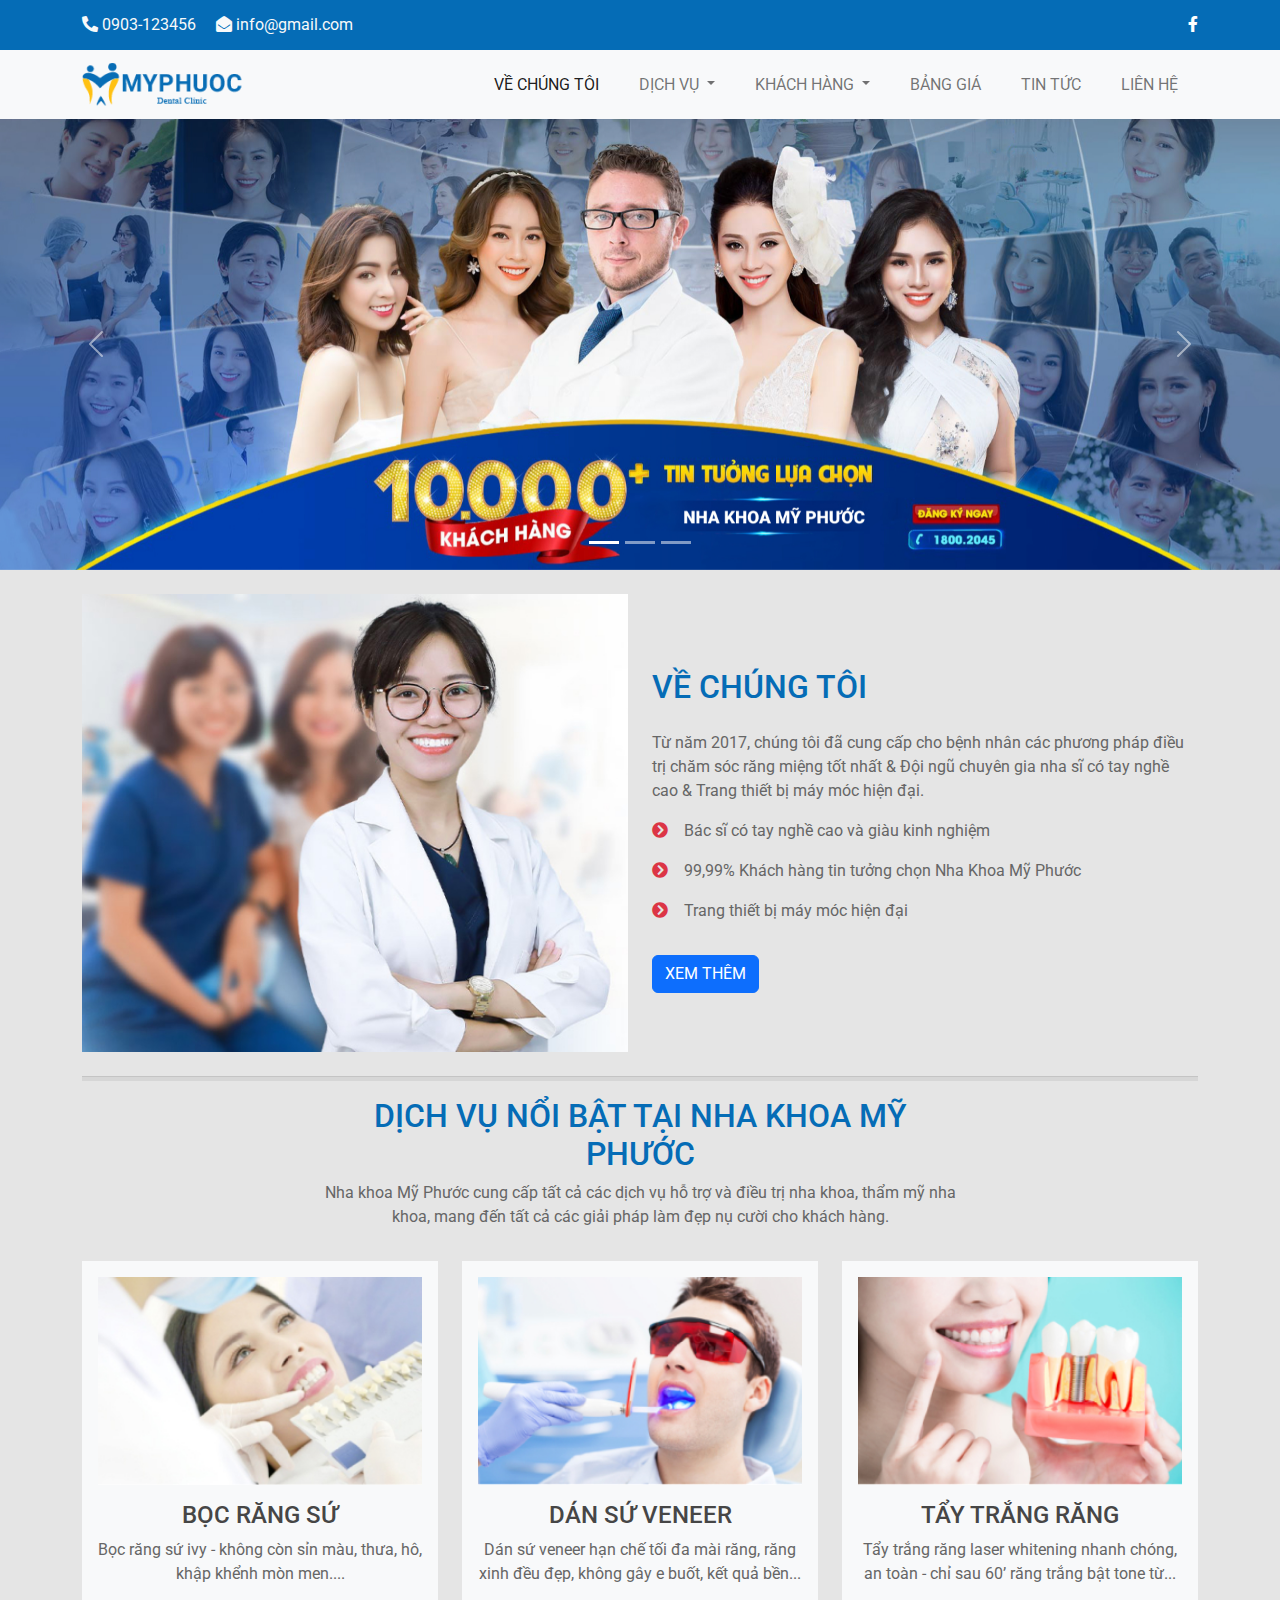
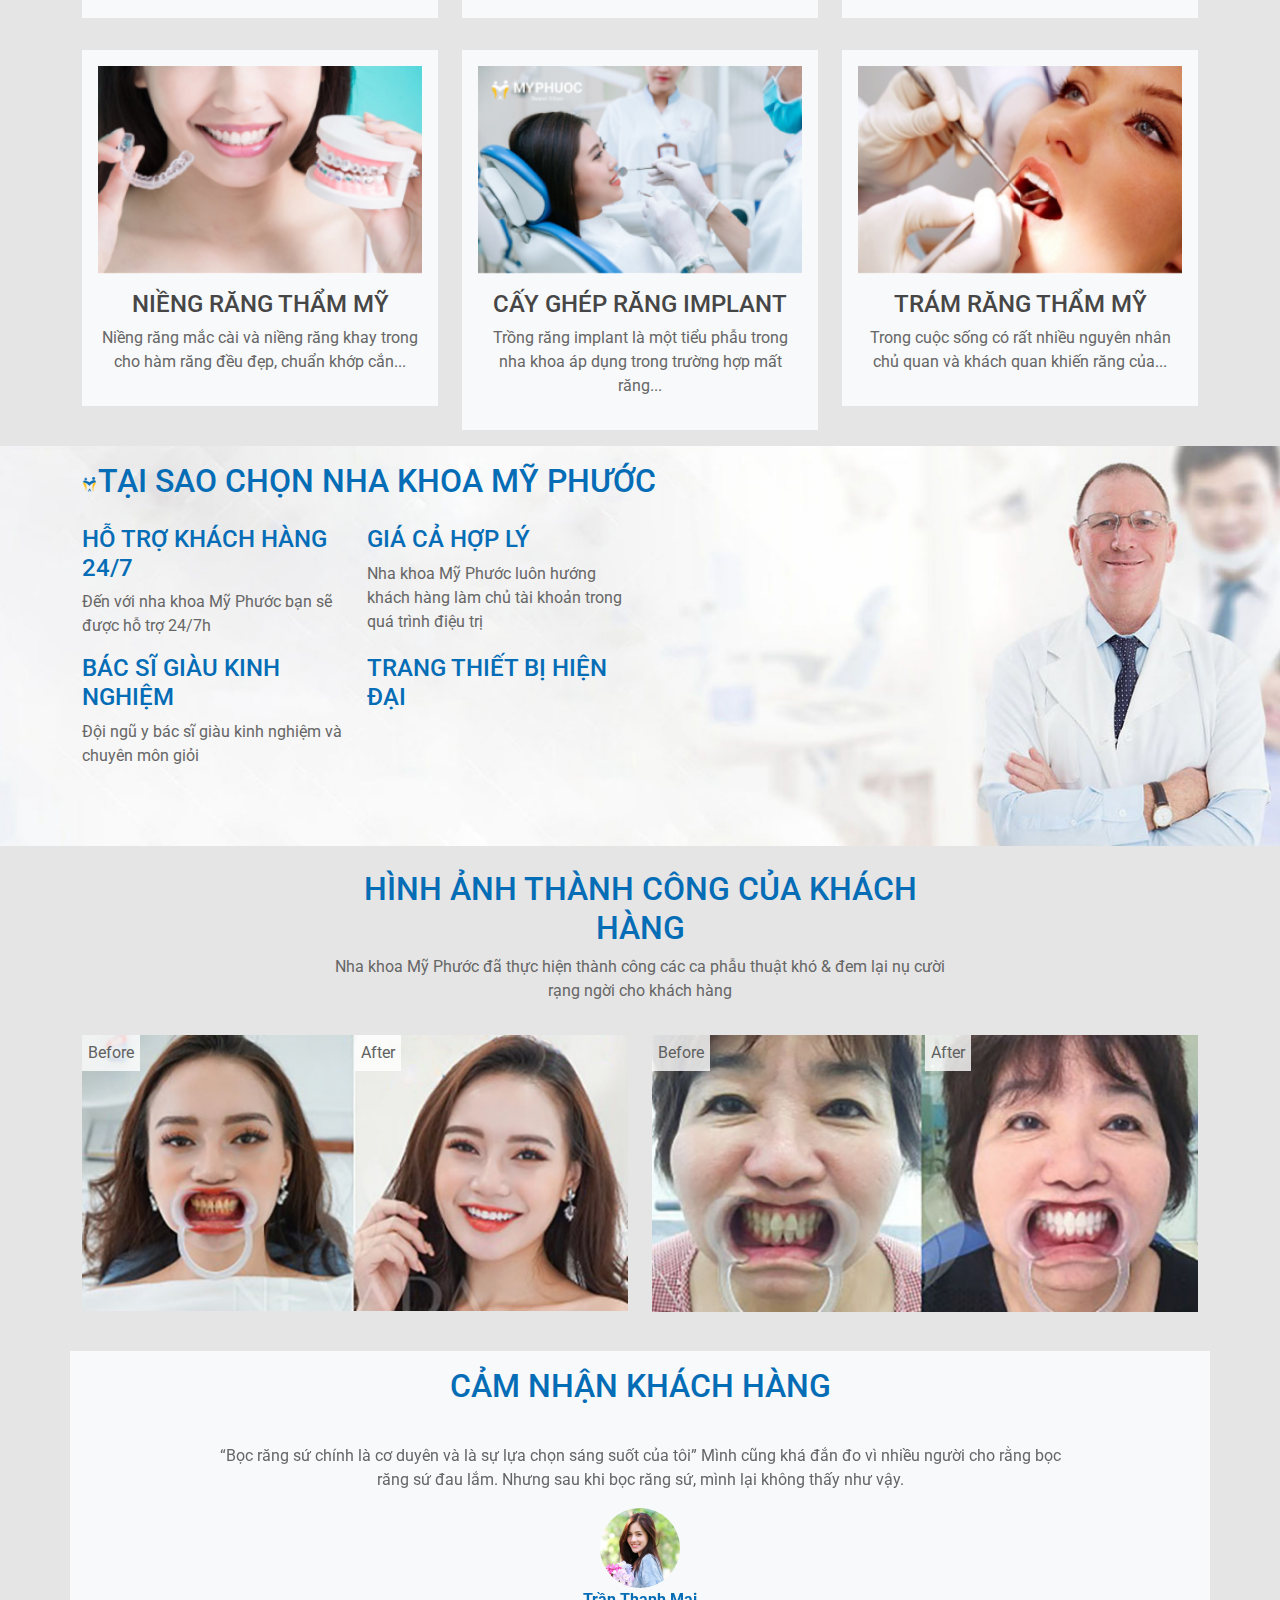
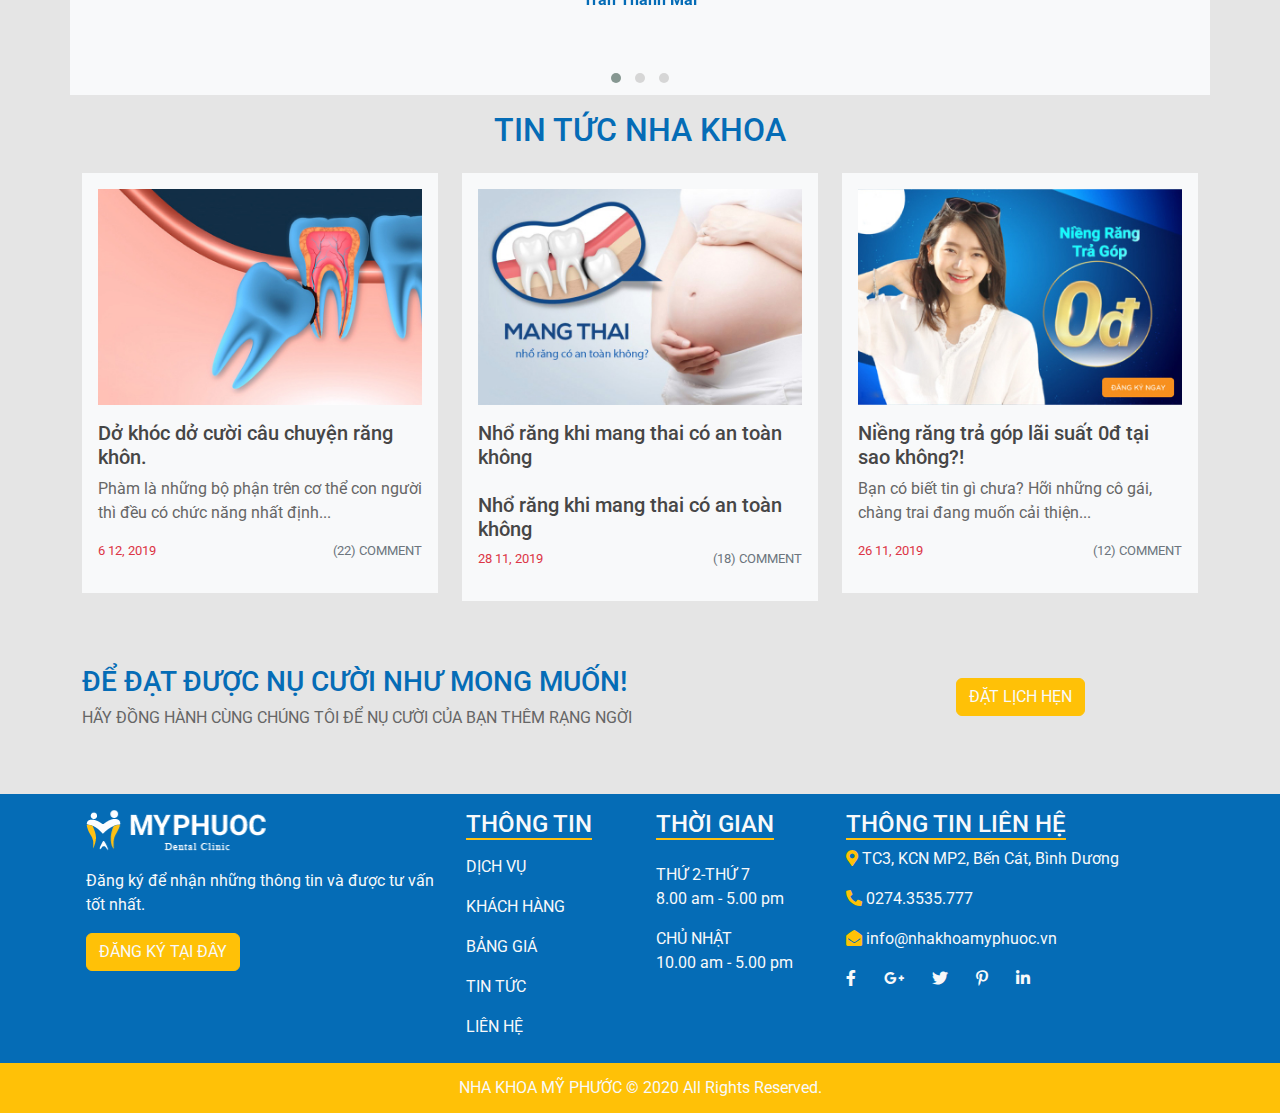
<file: index.html>
<!doctype html>
<html>
<head>
<meta charset="utf-8">
<meta name="viewport" content="width=device-width, initial-scale=1">
<title>Nha Khoa My Phuoc</title>
<link rel="stylesheet" href="css/all.min.css">
<link rel="stylesheet" href="css/bootstrap.css">
<link rel="stylesheet" href="css/style.css">
<script src="js/bootstrap.bundle.min.js"></script>
<link rel="stylesheet" href="css/owl.carousel.css">
<link rel="stylesheet" href="css/owl.theme.default.css">
<link rel="icon" href="images/icon_logo 1.png" type="image/x-icon">
</head>

<body>
<div class="top-bar bg-primary text-light">
  <div class="container d-flex justify-content-between"> <span><i class="fas fa-phone-alt"></i> 0903-123456 <i class="fas fa-envelope-open ms-3"></i> info@gmail.com</span> <span><a href="#"><i class="fab fa-facebook-f"></i></a></span> </div>
</div>
<!--xong phan top bar-->
<nav class="navbar navbar-expand-lg bg-light">
  <div class="container"> <a class="navbar-brand" href="#"><img src="images/LOGO 2 MPHUOCHC 1.png" alt=""></a>
    <button class="navbar-toggler" type="button" data-bs-toggle="collapse" data-bs-target="#navbarSupportedContent" aria-controls="navbarSupportedContent" aria-expanded="false" aria-label="Toggle navigation"> <span class="navbar-toggler-icon"></span> </button>
    <div class="collapse navbar-collapse" id="navbarSupportedContent">
      <ul class="navbar-nav ms-auto mb-2 mb-lg-0">
        <li class="nav-item"> <a class="nav-link active" aria-current="page" href="#">VỀ CHÚNG TÔI</a> </li>
        <li class="nav-item dropdown"> <a class="nav-link dropdown-toggle" href="#" role="button" data-bs-toggle="dropdown" aria-expanded="false"> DỊCH VỤ </a>
          <ul class="dropdown-menu">
            <li><a class="dropdown-item" href="#">BỌC RĂNG SỨ</a></li>
            <li><a class="dropdown-item" href="#">RĂNG SỨ THẨM MỸ</a></li>
            <li><a class="dropdown-item" href="#">TRỔNG IMPLANT</a></li>
            <li><a class="dropdown-item" href="#">NIỀNG RĂNG</a></li>
            <li><a class="dropdown-item" href="#">LẤY CAO RĂNG</a></li>
            <li><a class="dropdown-item" href="#">TRÁM RĂNG THẨM MỸ</a></li>
          </ul>
        </li>
        <li class="nav-item dropdown"> <a class="nav-link dropdown-toggle" href="#" role="button" data-bs-toggle="dropdown" aria-expanded="false"> KHÁCH HÀNG </a>
          <ul class="dropdown-menu">
            <li><a class="dropdown-item" href="khachhangimg.html">HÌNH ẢNH</a></li>
            <li><a class="dropdown-item" href="#">CẢM NHẬN</a></li>
          </ul>
        </li>
        <li class="nav-item"> <a class="nav-link" href="#">BẢNG GIÁ</a> </li>
        <li class="nav-item"> <a class="nav-link" href="#">TIN TỨC</a> </li>
        <li class="nav-item"> <a class="nav-link" href="lienhe.html">LIÊN HỆ</a> </li>
      </ul>
    </div>
  </div>
</nav>
<!--xong phan header-->
<div id="carouselExampleIndicators" class="carousel slide" data-bs-ride="true">
  <div class="carousel-indicators">
    <button type="button" data-bs-target="#carouselExampleIndicators" data-bs-slide-to="0" class="active" aria-current="true" aria-label="Slide 1"></button>
    <button type="button" data-bs-target="#carouselExampleIndicators" data-bs-slide-to="1" aria-label="Slide 2"></button>
    <button type="button" data-bs-target="#carouselExampleIndicators" data-bs-slide-to="2" aria-label="Slide 3"></button>
  </div>
  <div class="carousel-inner">
    <div class="carousel-item active"> <img src="images/slide1.jpg" class="d-block w-100" alt="..."> </div>
    <div class="carousel-item"> <img src="images/slide2.jpg" class="d-block w-100" alt="..."> </div>
    <div class="carousel-item"> <img src="images/slide3.jpg" class="d-block w-100" alt="..."> </div>
  </div>
  <button class="carousel-control-prev" type="button" data-bs-target="#carouselExampleIndicators" data-bs-slide="prev"> <span class="carousel-control-prev-icon" aria-hidden="true"></span> <span class="visually-hidden">Previous</span> </button>
  <button class="carousel-control-next" type="button" data-bs-target="#carouselExampleIndicators" data-bs-slide="next"> <span class="carousel-control-next-icon" aria-hidden="true"></span> <span class="visually-hidden">Next</span> </button>
</div>
<main>
  <section id="about">
    <div class="container">
      <div class="row my-4 d-flex align-items-center">
        <div class="col-lg-6"> <img src="images/about-pic 1.jpg" alt="" class="img-fluid"> </div>
        <div class="col-lg-6 pt-3">
          <h2 class="text-primary">VỀ CHÚNG TÔI</h2>
          <p class="pt-3">Từ năm 2017, chúng tôi đã cung cấp cho bệnh nhân các phương pháp điều trị chăm sóc răng miệng tốt nhất & Đội ngũ chuyên gia nha sĩ có tay nghề cao & Trang thiết bị máy móc hiện đại. </p>
          <p><i class="fas fa-chevron-circle-right me-3 text-danger"> </i>Bác sĩ có tay nghề cao và giàu kinh nghiệm </p>
          <p><i class="fas fa-chevron-circle-right me-3 text-danger"> </i>99,99% Khách hàng tin tưởng chọn Nha Khoa Mỹ Phước </p>
          <p><i class="fas fa-chevron-circle-right me-3 text-danger"> </i>Trang thiết bị máy móc hiện đại </p>
          <button type="button" class="btn btn-primary mt-3">XEM THÊM</button>
        </div>
      </div>
      <hr style="height: 5px; background-color: #ADADAD">
    </div>
  </section>
  <!---section1--->
  <section id="service">
    <div class="container">
      <div class="row d-flex justify-content-center">
        <div class="col-lg-7 text-center">
          <h2 class="text-primary">DỊCH VỤ NỔI BẬT TẠI NHA KHOA MỸ PHƯỚC</h2>
          <p>Nha khoa Mỹ Phước cung cấp tất cả các dịch vụ hỗ trợ và điều trị nha khoa, thẩm mỹ nha khoa,
            mang đến tất cả các giải pháp làm đẹp nụ cười cho khách hàng.</p>
        </div>
      </div>
      <div class="row">
        <div class="col-12 col-sm-6 col-md-6 col-lg-4 my-3">
          <div class="bg-light text-center p-3"> <img src="images/dv_img1 1.jpg" alt="" class="img-fluid">
            <h4 class="pt-3"><a href="#">BỌC RĂNG SỨ</a></h4>
            <p>Bọc răng sứ ivy - không còn sỉn màu, thưa, hô, khập khểnh mòn men....</p>
          </div>
        </div>
        <div class="col-12 col-sm-6 col-md-6 col-lg-4 my-3">
          <div class="bg-light text-center p-3"> <img src="images/dv_img2 1.jpg" alt="" class="img-fluid">
            <h4 class="pt-3"><a href="#">DÁN SỨ VENEER</a></h4>
            <p>Dán sứ veneer hạn chế tối đa mài răng, răng xinh đều đẹp, không gây e buốt, kết quả bền...</p>
          </div>
        </div>
        <div class="col-12 col-sm-6 col-md-6 col-lg-4 my-3">
          <div class="bg-light text-center p-3"> <img src="images/dv_img5 1.jpg" alt="" class="img-fluid">
            <h4 class="pt-3"><a href="#">TẨY TRẮNG RĂNG</a></h4>
            <p>Tẩy trắng răng laser whitening nhanh chóng, an toàn - chỉ sau 60’ răng trắng bật tone từ...</p>
          </div>
        </div>
        <div class="col-12 col-sm-6 col-md-6 col-lg-4 my-3">
          <div class="bg-light text-center p-3"> <img src="images/dv_img3 1.jpg" alt="" class="img-fluid">
            <h4 class="pt-3"><a href="#">NIỀNG RĂNG THẨM MỸ</a></h4>
            <p>Niềng răng mắc cài và niềng răng khay trong cho hàm răng đều đẹp, chuẩn khớp cắn...</p>
          </div>
        </div>
        <div class="col-12 col-sm-6 col-md-6 col-lg-4 my-3">
          <div class="bg-light text-center p-3"> <img src="images/dv_img4 1.jpg" alt="" class="img-fluid">
            <h4 class="pt-3"><a href="#">CẤY GHÉP RĂNG IMPLANT</a></h4>
            <p>Trồng răng implant là một tiểu phẫu trong nha khoa áp dụng trong trường hợp mất răng... </p>
          </div>
        </div>
        <div class="col-12 col-sm-6 col-md-6 col-lg-4 my-3">
          <div class="bg-light text-center p-3"> <img src="images/dv_img6 1.jpg" alt="" class="img-fluid">
            <h4 class="pt-3"><a href="#">TRÁM RĂNG THẨM MỸ</a></h4>
            <p>Trong cuộc sống có rất nhiều nguyên nhân chủ quan và khách quan khiến răng của...</p>
          </div>
        </div>
      </div>
    </div>
  </section>
  <!---Xong section1--->
  <section id="why">
    <div class="container">
      <h2 class="text-primary pt-3"><img src="images/icon_logo 1.png" alt="">TẠI SAO CHỌN NHA KHOA MỸ PHƯỚC</h2>
      <div class="row">
        <div class="col-lg-6">
          <div class="row pt-3">
            <div class="col-sm-6">
              <h4 class="text-primary">HỖ TRỢ KHÁCH HÀNG 24/7</h4>
              <p>Đến với nha khoa Mỹ Phước bạn sẽ được hỗ trợ 24/7h</p>
            </div>
            <div class="col-sm-6">
              <h4 class="text-primary">GIÁ CẢ HỢP LÝ</h4>
              <p>Nha khoa Mỹ Phước luôn hướng khách hàng làm chủ tài khoản trong quá trình điệu trị</p>
            </div>
            <div class="col-sm-6">
              <h4 class="text-primary">BÁC SĨ GIÀU KINH NGHIỆM</h4>
              <p>Đội ngũ y bác sĩ giàu kinh nghiệm và chuyên môn giỏi</p>
            </div>
            <div class="col-sm-6">
              <h4 class="text-primary">TRANG THIẾT BỊ HIỆN ĐẠI </h4>
            </div>
          </div>
        </div>
      </div>
    </div>
  </section>
  
  <!---xong section2--->
  <section id="client">
    <div class="container pt-4">
      <div class="row d-flex justify-content-center">
        <div class="col-lg-7 text-center">
          <h2 class="text-primary">HÌNH ẢNH THÀNH CÔNG CỦA KHÁCH HÀNG</h2>
          <p>Nha khoa Mỹ Phước đã thực hiện thành công các ca phẫu thuật khó
            & đem lại nụ cười rạng ngời cho khách hàng</p>
        </div>
      </div>
      <div class="row pt-3">
        <div class="col-lg-6 mb-3">
          <div class="hinh"> <img src="images/gallery-img-1 1.jpg" alt="" class="img-fluid">
            <div class="truoc">Before</div>
            <div class="sau">After</div>
          </div>
        </div>
        <div class="col-lg-6 mb-3">
          <div class="hinh"> <img src="images/gallery-img-2 1.jpg" alt="" class="img-fluid">
            <div class="truoc">Before</div>
            <div class="sau">After</div>
          </div>
        </div>
      </div>
    </div>
  </section>
  <!---xong section3--->
  <section id="cam-nhan">
    <div class="container bg-light">
      <div class="row d-flex justify-content-center">
        <div class="col-lg-10">
          <h2 class="pt-3 text-primary text-center">CẢM NHẬN KHÁCH HÀNG</h2>
          <div class="owl-carousel owl-theme" id="cn">
            <div class="item">
              <div class="noidung">
                <p class="text-center">“Bọc răng sứ chính là cơ duyên và là sự lựa chọn sáng suốt của tôi” Mình cũng khá đắn đo vì nhiều người cho rằng bọc răng sứ đau lắm. Nhưng sau khi bọc răng sứ, mình lại không thấy như vậy.</p>
                <img src="images/kh1.jpg" alt="" class="rounded-circle">
                <p class="text-primary"><b>Trần Thanh Mai</b></p>
              </div>
            </div>
            <div class="item">
              <div class="noidung">
                <p class="text-center">“Bọc răng sứ chính là cơ duyên và là sự lựa chọn sáng suốt của tôi” Mình cũng khá đắn đo vì nhiều người cho rằng bọc răng sứ đau lắm. Nhưng sau khi bọc răng sứ, mình lại không thấy như vậy.</p>
                <img src="images/kh2.png" alt="" class="rounded-circle">
                <p class="text-primary"><b>Nguyễn Thị Hoàng Linh</b></p>
              </div>
            </div>
            <div class="item">
              <div class="noidung">
                <p class="text-center">“Bọc răng sứ chính là cơ duyên và là sự lựa chọn sáng suốt của tôi” Mình cũng khá đắn đo vì nhiều người cho rằng bọc răng sứ đau lắm. Nhưng sau khi bọc răng sứ, mình lại không thấy như vậy.</p>
                <img src="images/kh3.jpg" alt="" class="rounded-circle">
                <p class="text-primary"><b>Thanh Hùng</b></p>
              </div>
            </div>
          </div>
        </div>
      </div>
    </div>
  </section>
  <!---xong section 4--->
  <section id="news">
    <div class="container">
      <div class="row d-flex justify-content-center">
        <div class="col-lg-7 text-center">
          <h2 class="text-primary pt-3">TIN TỨC NHA KHOA</h2>
        </div>
      </div>
      <div class="row">
        <div class="col-12 col-sm-6 col-md-6 col-lg-4 my-3">
          <div class="bg-light p-3"> <img src="images/post-img-small-1 1.jpg" alt="" class="img-fluid">
            <h5 class="pt-3"><a href="#">Dở khóc dở cười câu chuyện răng khôn.</a></h5>
            <p>Phàm là những bộ phận trên cơ thể con người thì đều có chức năng nhất định...</p>
            <p class="text-danger d-flex justify-content-between" style="font-size: 13px">6 12, 2019 <span class="text-muted">(22) COMMENT</span></p>
          </div>
        </div>
        <div class="col-12 col-sm-6 col-md-6 col-lg-4 my-3">
          <div class="bg-light p-3"> <img src="images/post-img-small-2 1.jpg" alt="" class="img-fluid">
            <h5 class="pt-3"><a href="#">Nhổ răng khi mang thai có an toàn không</a></h5>
            <h5 class="pt-3"><a href="#">Nhổ răng khi mang thai có an toàn không</a></h5>
            <p class="text-danger d-flex justify-content-between" style="font-size: 13px">28 11, 2019 <span class="text-muted">(18) COMMENT</span></p>
          </div>
        </div>
        <div class="col-12 col-sm-6 col-md-6 col-lg-4 my-3">
          <div class="bg-light p-3"> <img src="images/post-img-small-3 1.jpg" alt="" class="img-fluid">
            <h5 class="pt-3"><a href="#">Niềng răng trả góp lãi suất 0đ tại sao không?!</a></h5>
            <p>Bạn có biết tin gì chưa? Hỡi những cô gái, chàng trai đang muốn cải thiện... </p>
            <p class="text-danger d-flex justify-content-between" style="font-size: 13px">26 11, 2019 <span class="text-muted">(12) COMMENT</span></p>
          </div>
        </div>
      </div>
    </div>
  </section>
  <section id="dat-lich">
    <div class="container py-4">
      <div class="row d-flex align-items-center">
        <div class="col-lg-8 py-4">
          <h3 class="text-primary">ĐỂ ĐẠT ĐƯỢC NỤ CƯỜI NHƯ MONG MUỐN!</h3>
          <p>HÃY ĐỒNG HÀNH CÙNG CHÚNG TÔI ĐỂ NỤ CƯỜI CỦA BẠN THÊM RẠNG NGỜI</p>
        </div>
        <div class="col-lg-4">
          <p class="text-center">
            <button type="button" class="btn btn-warning text-light">ĐẶT LỊCH HẸN</button>
          </p>
        </div>
      </div>
    </div>
  </section>
</main>

<!--xong main--->
<footer class="bg-primary text-light">
  <div class="container">
    <div class="row">
      <div class="col-12 col-sm-6 col-md-6 col-lg-4 p-3"> <a href="#"><img src="images/logo_footer.png" alt=""></a>
        <p class="pt-3">Đăng ký để nhận những thông tin và được tư vấn tốt nhất.</p>
        <button type="button" class="btn btn-warning text-light">ĐĂNG KÝ TẠI ĐÂY</button>
      </div>
      <div class="col-12 col-sm-6 col-md-6 col-lg-2 p-3">
        <h4> <span class="gach-chan"> THÔNG TIN </span></h4>
        <ul class="navbar-nav">
          <li class="nav-item"> <a href="#" class="nav-link">DỊCH VỤ</a></li>
          <li class="nav-item"> <a href="#" class="nav-link">KHÁCH HÀNG </a></li>
          <li class="nav-item"> <a href="#" class="nav-link">BẢNG GIÁ</a></li>
          <li class="nav-item"> <a href="#" class="nav-link">TIN TỨC</a></li>
          <li class="nav-item"> <a href="#" class="nav-link">LIÊN HỆ</a></li>
        </ul>
      </div>
      <div class="col-12 col-sm-6 col-md-6 col-lg-2 p-3">
        <h4> <span class="gach-chan"> THỜI GIAN </span></h4>
        <p class="pt-3">THỨ 2-THỨ 7 <br>
          8.00 am - 5.00 pm </p>
        <p>CHỦ NHẬT <br>
          10.00 am - 5.00 pm</p>
      </div>
      <div class="col-12 col-sm-6 col-md-6 col-lg-4 p-3">
        <h4> <span class="gach-chan"> THÔNG TIN LIÊN HỆ </span></h4>
        <p> <i class="fas fa-map-marker-alt text-warning"></i> TC3, KCN MP2, Bến Cát, Bình Dương </p>
        <p> <i class="fas fa-phone-alt text-warning"></i> 0274.3535.777</p>
        <p> <i class="fas fa-envelope-open text-warning"></i> info@nhakhoamyphuoc.vn</p>
        <a href="#"><i class="fab fa-facebook-f text-light me-4"></i></a> <a href="#"><i class="fab fa-google-plus-g text-light me-4"></i></a> <a href="#"><i class="fab fa-twitter text-light me-4"></i></a> <a href="#"><i class="fab fa-pinterest-p text-light me-4"></i></a> <a href="#"><i class="fab fa-linkedin-in text-light me-4"></i></a> </div>
    </div>
  </div>
  <div class="bottom-bar bg-warning text-light">
    <p class="text-center">NHA KHOA MỸ PHƯỚC © 2020 All Rights Reserved.</p>
  </div>
</footer>
<script src="js/jquery-3.6.0.min.js"></script> 
<script src="js/owl.carousel.js"></script> 
<script src="js/control.js"></script>
</body>
</html>
</file>
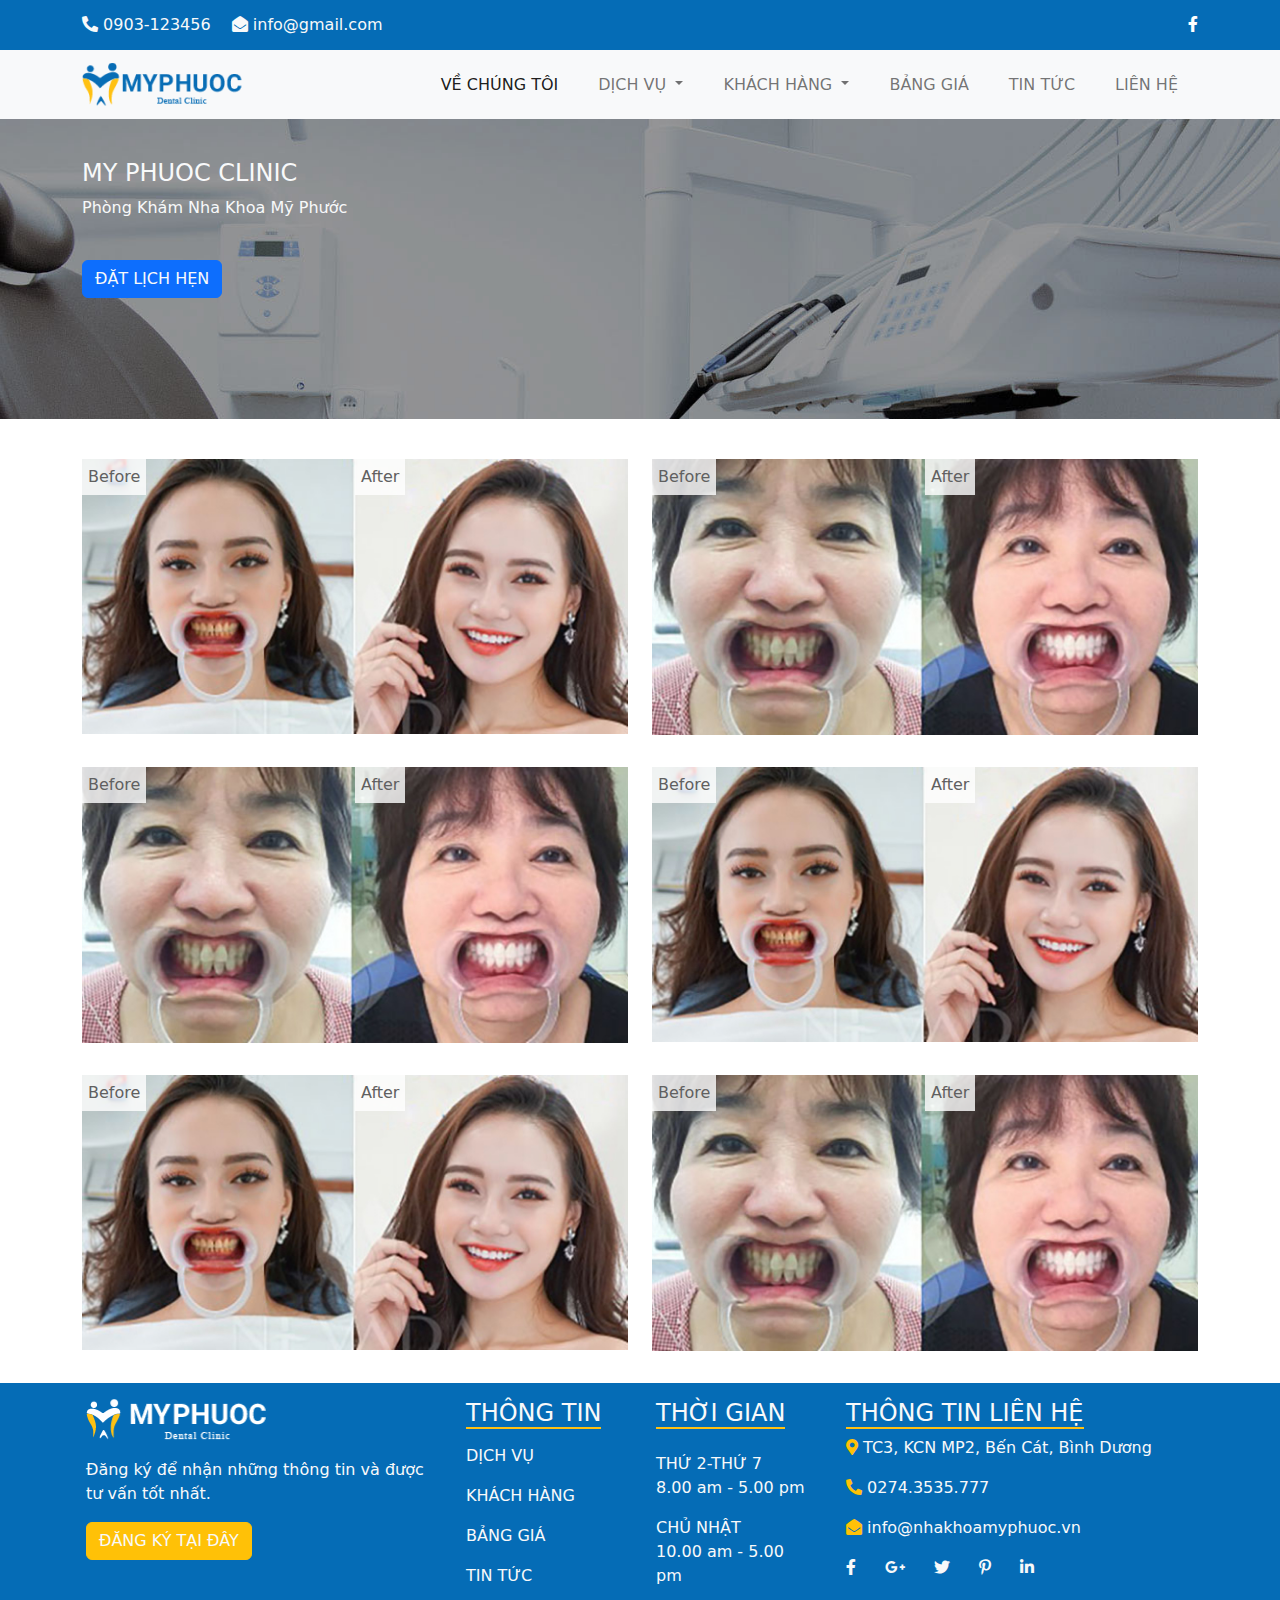
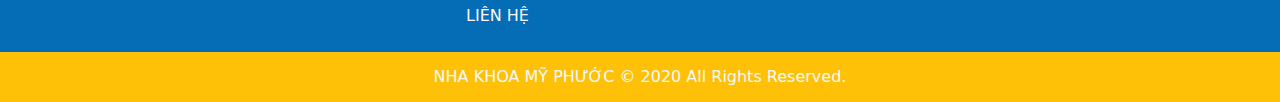
<file: khachhangimg.html>
<!doctype html>
<html>
<head>
<meta charset="utf-8">
<meta name="viewport" content="width=device-width, initial-scale=1">
<title>Nha Khoa My Phuoc</title>
<link rel="stylesheet" href="css/all.min2.css">
<link rel="stylesheet" href="css/bootstrap2.css">
<link rel="stylesheet" href="css/style2.css">
<script src="js/bootstrap.bundle.min2.js"></script>
<link rel="icon" href="images/icon_logo 1.png" type="image/x-icon">
</head>

<body>
<div class="top-bar bg-primary text-light">
  <div class="container d-flex justify-content-between"> <span><i class="fas fa-phone-alt"></i> 0903-123456 <i class="fas fa-envelope-open ms-3"></i> info@gmail.com</span> <span><a href="#"><i class="fab fa-facebook-f"></i></a></span> </div>
</div>
<!--xong phan top bar-->
<nav class="navbar navbar-expand-lg bg-light">
  <div class="container"> <a class="navbar-brand" href="#"><img src="images/LOGO 2 MPHUOCHC 1.png" alt=""></a>
    <button class="navbar-toggler" type="button" data-bs-toggle="collapse" data-bs-target="#navbarSupportedContent" aria-controls="navbarSupportedContent" aria-expanded="false" aria-label="Toggle navigation"> <span class="navbar-toggler-icon"></span> </button>
    <div class="collapse navbar-collapse" id="navbarSupportedContent">
      <ul class="navbar-nav ms-auto mb-2 mb-lg-0">
        <li class="nav-item"> <a class="nav-link active" aria-current="page" href="index.html">VỀ CHÚNG TÔI</a> </li>
        <li class="nav-item dropdown"> <a class="nav-link dropdown-toggle" href="#" role="button" data-bs-toggle="dropdown" aria-expanded="false"> DỊCH VỤ </a>
          <ul class="dropdown-menu">
            <li><a class="dropdown-item" href="#">BỌC RĂNG SỨ</a></li>
            <li><a class="dropdown-item" href="#">RĂNG SỨ THẨM MỸ</a></li>
            <li><a class="dropdown-item" href="#">TRỔNG IMPLANT</a></li>
            <li><a class="dropdown-item" href="#">NIỀNG RĂNG</a></li>
            <li><a class="dropdown-item" href="#">LẤY CAO RĂNG</a></li>
            <li><a class="dropdown-item" href="#">TRÁM RĂNG THẨM MỸ</a></li>
          </ul>
        </li>
        <li class="nav-item dropdown"> <a class="nav-link dropdown-toggle" href="#" role="button" data-bs-toggle="dropdown" aria-expanded="false"> KHÁCH HÀNG </a>
          <ul class="dropdown-menu">
            <li><a class="dropdown-item" href="#">HÌNH ẢNH</a></li>
            <li><a class="dropdown-item" href="#">CẢM NHẬN</a></li>
          </ul>
        </li>
        <li class="nav-item"> <a class="nav-link" href="#">BẢNG GIÁ</a> </li>
        <li class="nav-item"> <a class="nav-link" href="#">TIN TỨC</a> </li>
        <li class="nav-item"> <a class="nav-link" href="lienhe.html">LIÊN HỆ</a> </li>
      </ul>
    </div>
  </div>
</nav>
<!--xong phan header-->
<main>
  <section id="dat-lich">
    <div class="container pt-3">
      <h4 class="text-light pt-4">MY PHUOC CLINIC</h4>
      <div class="row">
        <div class="col-lg-6">
          <div class="row ">
            <div class="col-sm-12">
              <p class="text-light">Phòng Khám Nha Khoa Mỹ Phước</p>
            </div>
          </div>
        </div>
      </div>
      <button type="button" class="btn btn-primary text-light mt-4">ĐẶT LỊCH HẸN</button>
    </div>
  </section>
  
  <!---xong sec 1--->
  
  <section id="khach-hang">
    <div class="container pt-4">
      <div class="row pt-3">
        <div class="col-lg-6 mb-2">
          <div class="hinh"> <img src="images/gallery-img-1 1.jpg" alt="" class="img-fluid">
            <div class="truoc">Before</div>
            <div class="sau">After</div>
          </div>
        </div>
        <div class="col-lg-6 mb-2">
          <div class="hinh"> <img src="images/gallery-img-2 1.jpg" alt="" class="img-fluid">
            <div class="truoc">Before</div>
            <div class="sau">After</div>
          </div>
        </div>
        <div class="col-lg-6 mb-2">
          <div class="hinh"> <img src="images/gallery-img-2 1.jpg" alt="" class="img-fluid">
            <div class="truoc">Before</div>
            <div class="sau">After</div>
          </div>
        </div>
        <div class="col-lg-6 mb-2">
          <div class="hinh"> <img src="images/gallery-img-1 1.jpg" alt="" class="img-fluid">
            <div class="truoc">Before</div>
            <div class="sau">After</div>
          </div>
        </div>
        <div class="col-lg-6 mb-2">
          <div class="hinh"> <img src="images/gallery-img-1 1.jpg" alt="" class="img-fluid">
            <div class="truoc">Before</div>
            <div class="sau">After</div>
          </div>
        </div>
        <div class="col-lg-6 mb-2">
          <div class="hinh"> <img src="images/gallery-img-2 1.jpg" alt="" class="img-fluid">
            <div class="truoc">Before</div>
            <div class="sau">After</div>
          </div>
        </div>
        
        <!---em khong download duoc cac hinh khac. hiuhiu (Ọvo)---> 
      </div>
    </div>
  </section>
</main>
<footer class="bg-primary text-light">
  <div class="container">
    <div class="row">
      <div class="col-12 col-sm-6 col-md-6 col-lg-4 p-3"> <a href="#"><img src="images/logo_footer.png" alt=""></a>
        <p class="pt-3">Đăng ký để nhận những thông tin và được tư vấn tốt nhất.</p>
        <button type="button" class="btn btn-warning text-light">ĐĂNG KÝ TẠI ĐÂY</button>
      </div>
      <div class="col-12 col-sm-6 col-md-6 col-lg-2 p-3">
        <h4> <span class="gach-chan"> THÔNG TIN </span></h4>
        <ul class="navbar-nav">
          <li class="nav-item"> <a href="#" class="nav-link">DỊCH VỤ</a></li>
          <li class="nav-item"> <a href="#" class="nav-link">KHÁCH HÀNG </a></li>
          <li class="nav-item"> <a href="#" class="nav-link">BẢNG GIÁ</a></li>
          <li class="nav-item"> <a href="#" class="nav-link">TIN TỨC</a></li>
          <li class="nav-item"> <a href="#" class="nav-link">LIÊN HỆ</a></li>
        </ul>
      </div>
      <div class="col-12 col-sm-6 col-md-6 col-lg-2 p-3">
        <h4> <span class="gach-chan"> THỜI GIAN </span></h4>
        <p class="pt-3">THỨ 2-THỨ 7 <br>
          8.00 am - 5.00 pm </p>
        <p>CHỦ NHẬT <br>
          10.00 am - 5.00 pm</p>
      </div>
      <div class="col-12 col-sm-6 col-md-6 col-lg-4 p-3">
        <h4> <span class="gach-chan"> THÔNG TIN LIÊN HỆ </span></h4>
        <p> <i class="fas fa-map-marker-alt text-warning"></i> TC3, KCN MP2, Bến Cát, Bình Dương </p>
        <p> <i class="fas fa-phone-alt text-warning"></i> 0274.3535.777</p>
        <p> <i class="fas fa-envelope-open text-warning"></i> info@nhakhoamyphuoc.vn</p>
        <a href="#"><i class="fab fa-facebook-f text-light me-4"></i></a> <a href="#"><i class="fab fa-google-plus-g text-light me-4"></i></a> <a href="#"><i class="fab fa-twitter text-light me-4"></i></a> <a href="#"><i class="fab fa-pinterest-p text-light me-4"></i></a> <a href="#"><i class="fab fa-linkedin-in text-light me-4"></i></a> </div>
    </div>
  </div>
  <div class="bottom-bar bg-warning text-light">
    <p class="text-center">NHA KHOA MỸ PHƯỚC © 2020 All Rights Reserved.</p>
  </div>
</footer>
</body>
</html>
</file>
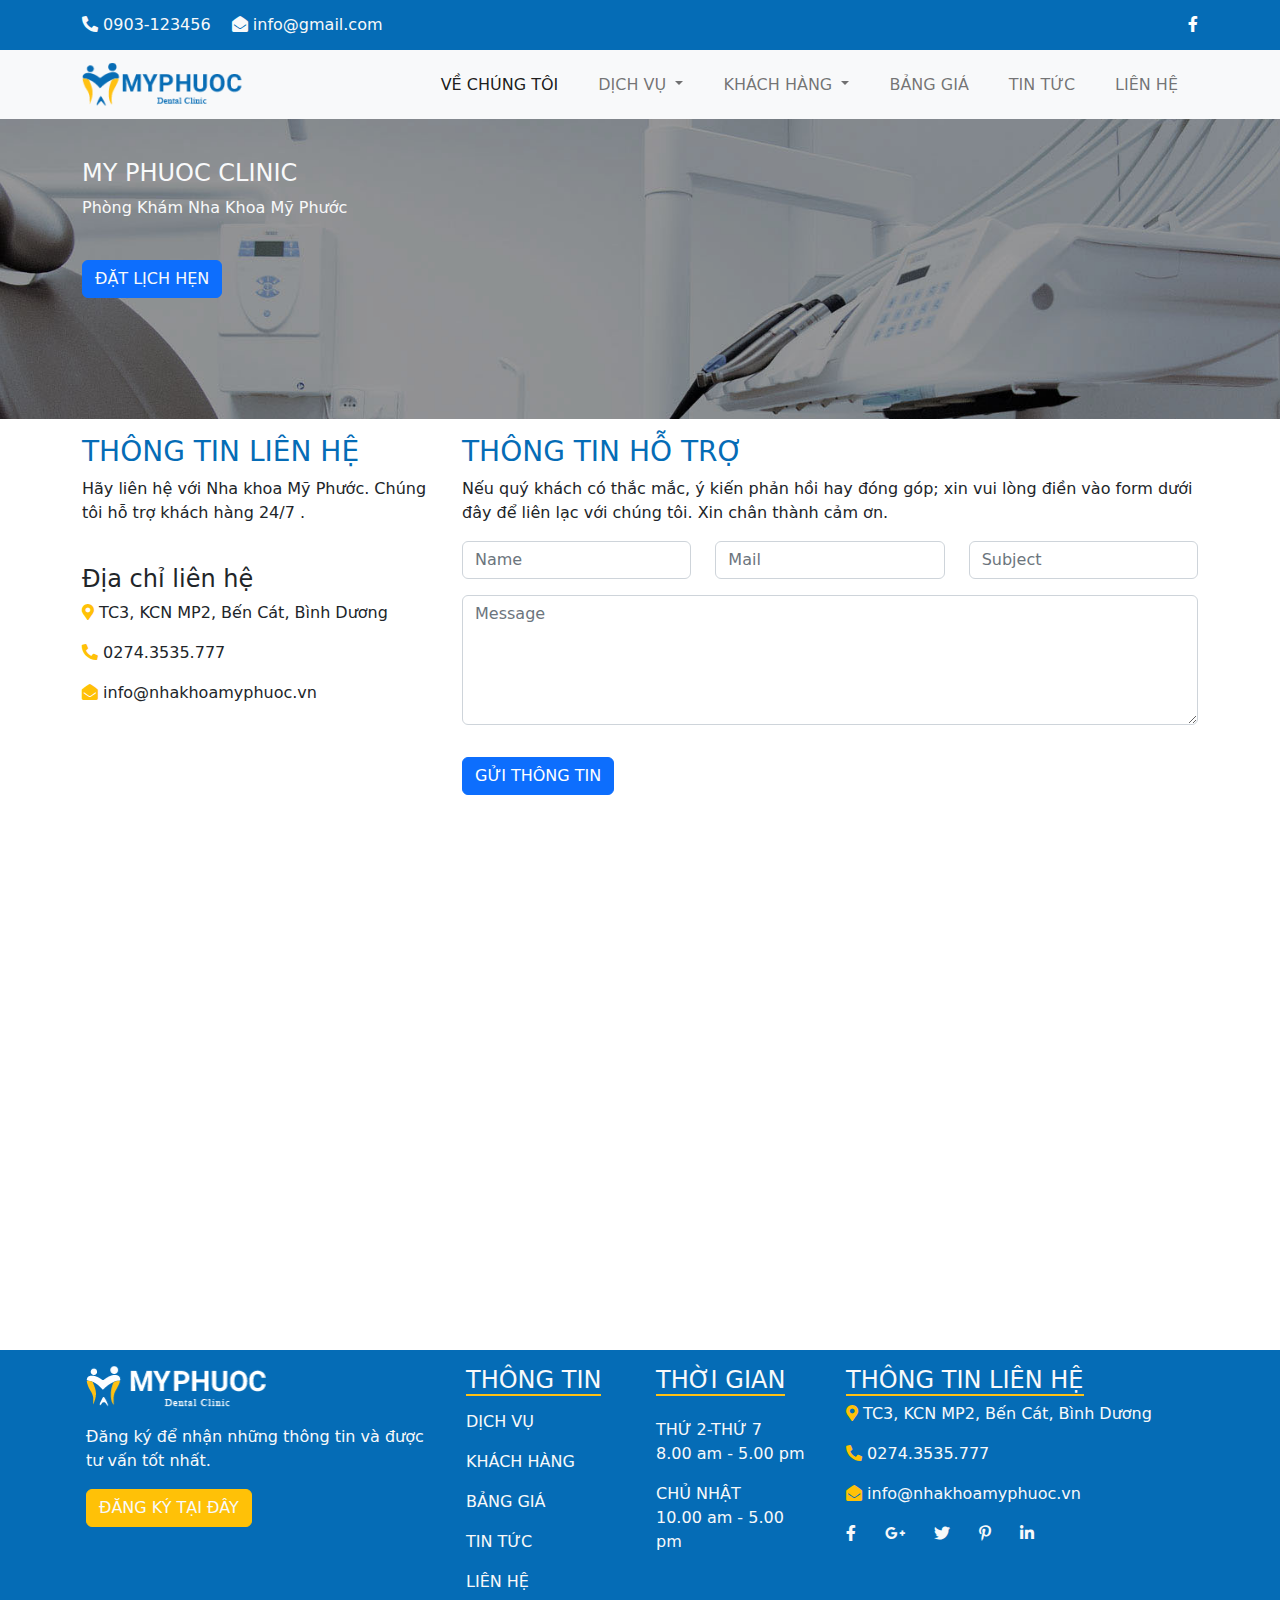
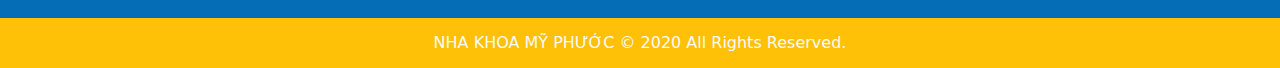
<file: lienhe.html>
<!doctype html>
<html>
<head>
<meta charset="utf-8">
<meta name="viewport" content="width=device-width, initial-scale=1">
<title>Nha Khoa My Phuoc</title>
<link rel="stylesheet" href="css/all.min1.css">
<link rel="stylesheet" href="css/bootstrap1.css">
<link rel="stylesheet" href="css/style1.css">
<script src="js/bootstrap.bundle.min1.js"></script>
<link rel="icon" href="images/icon_logo 1.png" type="image/x-icon">
</head>

<body>
<div class="top-bar bg-primary text-light">
  <div class="container d-flex justify-content-between"> <span><i class="fas fa-phone-alt"></i> 0903-123456 <i class="fas fa-envelope-open ms-3"></i> info@gmail.com</span> <span><a href="#"><i class="fab fa-facebook-f"></i></a></span> </div>
</div>
<!--xong phan top bar-->
<nav class="navbar navbar-expand-lg bg-light">
  <div class="container"> <a class="navbar-brand" href="#"><img src="images/LOGO 2 MPHUOCHC 1.png" alt=""></a>
    <button class="navbar-toggler" type="button" data-bs-toggle="collapse" data-bs-target="#navbarSupportedContent" aria-controls="navbarSupportedContent" aria-expanded="false" aria-label="Toggle navigation"> <span class="navbar-toggler-icon"></span> </button>
    <div class="collapse navbar-collapse" id="navbarSupportedContent">
      <ul class="navbar-nav ms-auto mb-2 mb-lg-0">
        <li class="nav-item"> <a class="nav-link active" aria-current="page" href="index.html">VỀ CHÚNG TÔI</a> </li>
        <li class="nav-item dropdown"> <a class="nav-link dropdown-toggle" href="#" role="button" data-bs-toggle="dropdown" aria-expanded="false"> DỊCH VỤ </a>
          <ul class="dropdown-menu">
            <li><a class="dropdown-item" href="#">BỌC RĂNG SỨ</a></li>
            <li><a class="dropdown-item" href="#">RĂNG SỨ THẨM MỸ</a></li>
            <li><a class="dropdown-item" href="#">TRỔNG IMPLANT</a></li>
            <li><a class="dropdown-item" href="#">NIỀNG RĂNG</a></li>
            <li><a class="dropdown-item" href="#">LẤY CAO RĂNG</a></li>
            <li><a class="dropdown-item" href="#">TRÁM RĂNG THẨM MỸ</a></li>
          </ul>
        </li>
        <li class="nav-item dropdown"> <a class="nav-link dropdown-toggle" href="#" role="button" data-bs-toggle="dropdown" aria-expanded="false"> KHÁCH HÀNG </a>
          <ul class="dropdown-menu">
            <li><a class="dropdown-item" href="khachhangimg.html">HÌNH ẢNH</a></li>
            <li><a class="dropdown-item" href="#">CẢM NHẬN</a></li>
          </ul>
        </li>
        <li class="nav-item"> <a class="nav-link" href="#">BẢNG GIÁ</a> </li>
        <li class="nav-item"> <a class="nav-link" href="#">TIN TỨC</a> </li>
        <li class="nav-item"> <a class="nav-link" href="#">LIÊN HỆ</a> </li>
      </ul>
    </div>
  </div>
</nav>
<!--xong phan header-->
<main>
  <section id="dat-lich">
    <div class="container pt-3">
      <h4 class="text-light pt-4">MY PHUOC CLINIC</h4>
      <div class="row">
        <div class="col-lg-6">
          <div class="row ">
            <div class="col-sm-12">
              <p class="text-light">Phòng Khám Nha Khoa Mỹ Phước</p>
            </div>
          </div>
        </div>
      </div>
      <button type="button" class="btn btn-primary text-light mt-4">ĐẶT LỊCH HẸN</button>
    </div>
  </section>
  <!---xong section 1--->
  <section id="inform">
    <div class="container py-3">
      <div class="row">
        <div class="col-lg-4">
          <h3 class="text-primary">THÔNG TIN LIÊN HỆ</h3>
          <p>Hãy liên hệ với Nha khoa Mỹ Phước. Chúng tôi hỗ trợ khách hàng 24/7 .</p>
          <br>
          <h4>Địa chỉ liên hệ</h4>
          <p> <i class="fas fa-map-marker-alt text-warning"></i> TC3, KCN MP2, Bến Cát, Bình Dương </p>
          <p> <i class="fas fa-phone-alt text-warning"></i> 0274.3535.777</p>
          <p> <i class="fas fa-envelope-open text-warning"></i> info@nhakhoamyphuoc.vn</p>
        </div>
        <div class="col-lg-8">
          <h3 class="text-primary">THÔNG TIN HỖ TRỢ</h3>
          <p>Nếu quý khách có thắc mắc, ý kiến phản hồi hay đóng góp; xin vui lòng điền vào form dưới đây để liên lạc với chúng tôi. Xin chân thành cảm ơn. </p>
          <div class="row">
            <div class="col-lg-4 mb-3">
              <input type="text" placeholder="Name" class="form-control">
            </div>
            <div class="col-lg-4 mb-3">
              <input type="email" placeholder="Mail" class="form-control">
            </div>
            <div class="col-lg-4 mb-3">
              <input type="text" placeholder="Subject" class="form-control">
            </div>
          </div>
          <div class="row">
            <div class="col-lg-12 mb-3">
              <textarea name="Message" placeholder="Message" class="form-control" style="height: 130px"></textarea>
            </div>
          </div>
          <button type="button" class="btn btn-primary mt-3">GỬI THÔNG TIN</button>
        </div>
      </div>
    </div>
    <div class="row d-flex pt-3 justify-content-center pb-3">
      <div class="col-12 col-sm-12 col-lg-10 col-md-10 text-center">
        <iframe src="https://www.google.com/maps/embed?pb=!1m18!1m12!1m3!1d3914.6399489806845!2d106.60461947481053!3d11.140170289031575!2m3!1f0!2f0!3f0!3m2!1i1024!2i768!4f13.1!3m3!1m2!1s0x3174cc0b0e2f71a7%3A0x4fdee50d4335595b!2zVEMzLCBN4bu5IFBoxrDhu5tjLCBUeC4gQuG6v24gQ8OhdCwgQsOsbmggRMawxqFuZywgVmnhu4d0IE5hbQ!5e0!3m2!1svi!2s!4v1705414214223!5m2!1svi!2s" width="100%" height="500" style="border:0;" allowfullscreen="" loading="lazy" referrerpolicy="no-referrer-when-downgrade"></iframe>
      </div>
    </div>
  </section>
</main>
<footer class="bg-primary text-light">
  <div class="container">
    <div class="row">
      <div class="col-12 col-sm-6 col-md-6 col-lg-4 p-3"> <a href="#"><img src="images/logo_footer.png" alt=""></a>
        <p class="pt-3">Đăng ký để nhận những thông tin và được tư vấn tốt nhất.</p>
        <button type="button" class="btn btn-warning text-light">ĐĂNG KÝ TẠI ĐÂY</button>
      </div>
      <div class="col-12 col-sm-6 col-md-6 col-lg-2 p-3">
        <h4> <span class="gach-chan"> THÔNG TIN </span></h4>
        <ul class="navbar-nav">
          <li class="nav-item"> <a href="#" class="nav-link">DỊCH VỤ</a></li>
          <li class="nav-item"> <a href="#" class="nav-link">KHÁCH HÀNG </a></li>
          <li class="nav-item"> <a href="#" class="nav-link">BẢNG GIÁ</a></li>
          <li class="nav-item"> <a href="#" class="nav-link">TIN TỨC</a></li>
          <li class="nav-item"> <a href="#" class="nav-link">LIÊN HỆ</a></li>
        </ul>
      </div>
      <div class="col-12 col-sm-6 col-md-6 col-lg-2 p-3">
        <h4> <span class="gach-chan"> THỜI GIAN </span></h4>
        <p class="pt-3">THỨ 2-THỨ 7 <br>
          8.00 am - 5.00 pm </p>
        <p>CHỦ NHẬT <br>
          10.00 am - 5.00 pm</p>
      </div>
      <div class="col-12 col-sm-6 col-md-6 col-lg-4 p-3">
        <h4> <span class="gach-chan"> THÔNG TIN LIÊN HỆ </span></h4>
        <p> <i class="fas fa-map-marker-alt text-warning"></i> TC3, KCN MP2, Bến Cát, Bình Dương </p>
        <p> <i class="fas fa-phone-alt text-warning"></i> 0274.3535.777</p>
        <p> <i class="fas fa-envelope-open text-warning"></i> info@nhakhoamyphuoc.vn</p>
        <a href="#"><i class="fab fa-facebook-f text-light me-4"></i></a> <a href="#"><i class="fab fa-google-plus-g text-light me-4"></i></a> <a href="#"><i class="fab fa-twitter text-light me-4"></i></a> <a href="#"><i class="fab fa-pinterest-p text-light me-4"></i></a> <a href="#"><i class="fab fa-linkedin-in text-light me-4"></i></a> </div>
    </div>
  </div>
  <div class="bottom-bar bg-warning text-light">
    <p class="text-center">NHA KHOA MỸ PHƯỚC © 2020 All Rights Reserved.</p>
  </div>
</footer>
</body>
</html>
</file>
<file: css/style.css>
@charset "utf-8";
@import url('https://fonts.googleapis.com/css2?family=Roboto&display=swap');
/* CSS Document */
body{
	font-family: 'Roboto', sans-serif; font-size: 16px; color: #666666; margin: 0; background-color: #E5E5E5	
}
.top-bar{
	width: 100%;height: 50px;line-height: 50px
}
.top-bar a{
	color: white
}
.top-bar a:hover{
	color: #FFC113
}
.navbar .navbar-nav .nav-item .nav-link{
	padding: 8px 20px;border-radius: 5px
}
.navbar .navbar-nav .nav-item .nav-link:hover{
	background-color: #056CB6;color: #FFC113
}
.navbar .navbar-nav .nav-item .dropdown-menu{
	background-color: #056CB6;padding-bottom: 0;padding-top: 0px
}
.navbar .navbar-nav .nav-item .dropdown-menu li{
	border-bottom: 1px solid white
}
.navbar .navbar-nav .nav-item .dropdown-menu .dropdown-item{
	color: white
}
.navbar .navbar-nav .nav-item .dropdown-menu .dropdown-item:hover{
	background-color:#FFC113 
}
main{
	width: 100%;min-height: 600px
}
footer{
	width: 100%;min-height: 300px
}
.gach-chan{
	border-bottom: 2px solid #FFC113 
}
.navbar-nav .nav-item .nav-link:hover{
	color:#F7F506  
}
.bottom-bar{
	width: 100%;height: 50px;line-height: 50px
}
#service a{
	text-decoration: none;color: #464646
}
#service a:hover{
	text-decoration: none;color: #FFFD36
}
#why{
	width: 100%; min-height: 400px; background: url("../images/why.jpg"); background-repeat: no-repeat;background-size:cover; background-position: center top
}
#client a{
	text-decoration: none; color: #464646
}
#client a:hover{
	text-decoration: none; color: #464646
}
#client .hinh{
	width: 100%;min-height: 300px; position: relative
	
}
#client .truoc{
	 position: absolute; left: 0; top: 0; padding: 6px; background-color: rgba(255,255,255,0.80); color:rgba(96,96,96,1.00)
	
}
#client .sau{
	 position: absolute; left: 50%; top: 0; padding: 6px; background-color: rgba(255,255,255,0.80); color:rgba(96,96,96,1.00)
	
}
#cam-nhan .noidung img{
	width: 80px; height: 80px
}
#cam-nhan .noidung {
	padding: 30px;display: flex; flex-direction: column;justify-content: center;align-items: center
}
#news a{
	text-decoration: none;color: #464646
}
#news a:hover{
	text-decoration: none;color:#FFFD36
}
</file>
<file: css/style2.css>
@charset "utf-8";
/* CSS Document */
.top-bar{
	width: 100%;height: 50px;line-height: 50px
}
.top-bar a{
	color: white
}
.top-bar a:hover{
	color: #FFC113
}
.navbar .navbar-nav .nav-item .nav-link{
	padding: 8px 20px;border-radius: 5px
}
.navbar .navbar-nav .nav-item .nav-link:hover{
	background-color: #056CB6;color: #FFC113
}
.navbar .navbar-nav .nav-item .dropdown-menu{
	background-color: #056CB6;padding-bottom: 0;padding-top: 0px
}
.navbar .navbar-nav .nav-item .dropdown-menu li{
	border-bottom: 1px solid white
}
.navbar .navbar-nav .nav-item .dropdown-menu .dropdown-item{
	color: white
}
.navbar .navbar-nav .nav-item .dropdown-menu .dropdown-item:hover{
	background-color:#FFC113 
}
main{
	width: 100%;min-height: 600px
}
footer{
	width: 100%;min-height: 300px
}
.gach-chan{
	border-bottom: 2px solid #FFC113 
}
.navbar-nav .nav-item .nav-link:hover{
	color:#FFC113  
}
.bottom-bar{
	width: 100%;height: 50px;line-height: 50px
}
#dat-lich{
	width: 100%; min-height: 300px; background: url("../images/pageheader.png"); background-repeat: no-repeat;background-size:cover; background-position: center top
}
#khach-hang a{
	text-decoration: none; color: #464646
}
#khach-hang a:hover{
	text-decoration: none; color: #464646
}
#khach-hang .hinh{
	width: 100%;min-height: 300px; position: relative
	
}
#khach-hang .truoc{
	 position: absolute; left: 0; top: 0; padding: 6px; background-color: rgba(255,255,255,0.80); color:rgba(96,96,96,1.00)
	
}
#khach-hang .sau{
	 position: absolute; left: 50%; top: 0; padding: 6px; background-color: rgba(255,255,255,0.80); color:rgba(96,96,96,1.00)
	
}
</file>
<file: css/style1.css>
@charset "utf-8";
/* CSS Document */
.top-bar{
	width: 100%;height: 50px;line-height: 50px
}
.top-bar a{
	color: white
}
.top-bar a:hover{
	color: #FFC113
}
.navbar .navbar-nav .nav-item .nav-link{
	padding: 8px 20px;border-radius: 5px
}
.navbar .navbar-nav .nav-item .nav-link:hover{
	background-color: #056CB6;color: #FFC113
}
.navbar .navbar-nav .nav-item .dropdown-menu{
	background-color: #056CB6;padding-bottom: 0;padding-top: 0px
}
.navbar .navbar-nav .nav-item .dropdown-menu li{
	border-bottom: 1px solid white
}
.navbar .navbar-nav .nav-item .dropdown-menu .dropdown-item{
	color: white
}
.navbar .navbar-nav .nav-item .dropdown-menu .dropdown-item:hover{
	background-color:#FFC113 
}
main{
	width: 100%;min-height: 600px
}
footer{
	width: 100%;min-height: 300px
}
.gach-chan{
	border-bottom: 2px solid #FFC113 
}
.navbar-nav .nav-item .nav-link:hover{
	color:#FFC113  
}
.bottom-bar{
	width: 100%;height: 50px;line-height: 50px
}
#dat-lich{
	width: 100%; min-height: 300px; background: url("../images/pageheader.png"); background-repeat: no-repeat;background-size:cover; background-position: center top
}
</file>
